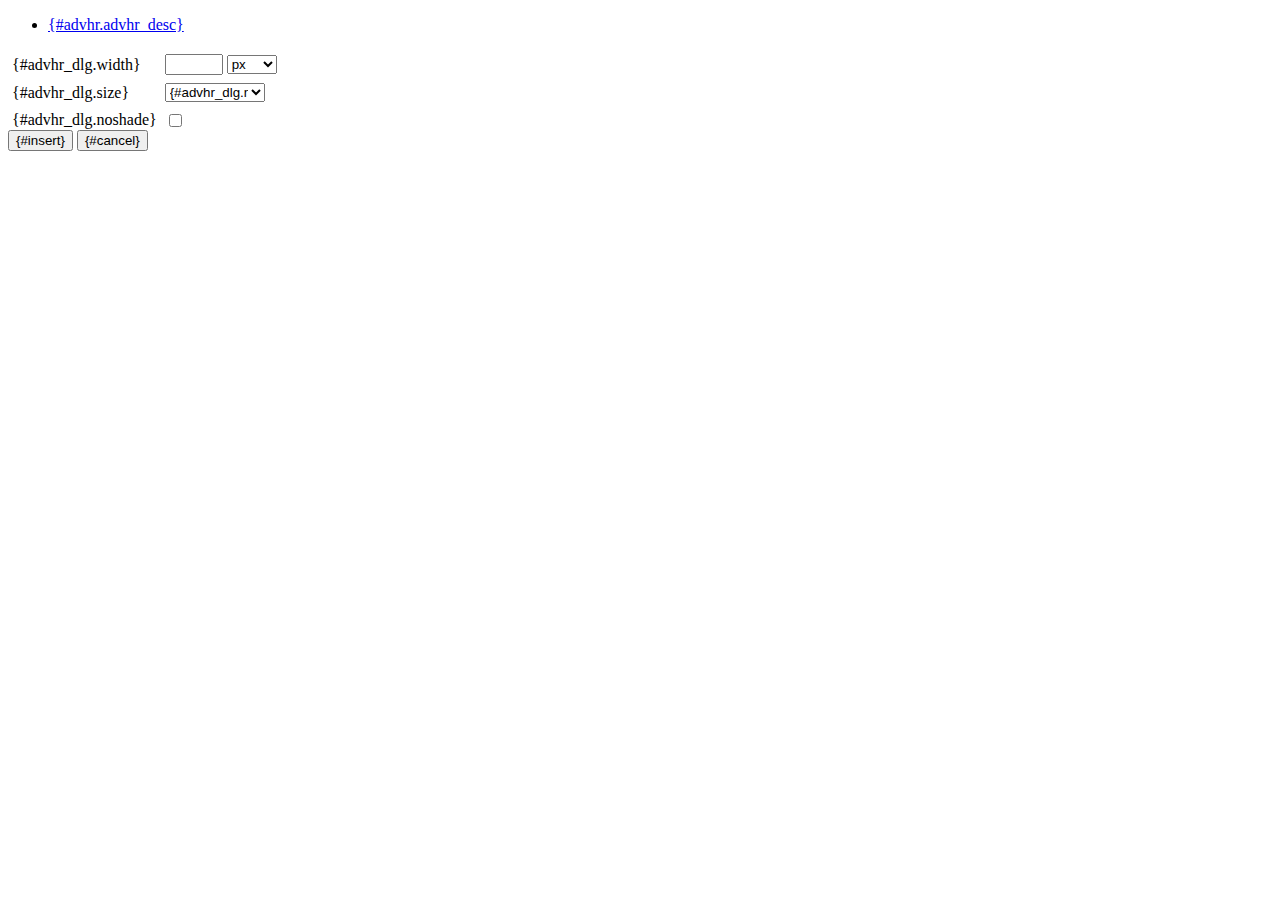
<file: src/main/webapp/admin/tiny_mce/plugins/advhr/rule.htm>
<!DOCTYPE html PUBLIC "-//W3C//DTD XHTML 1.0 Strict//EN" "http://www.w3.org/TR/xhtml1/DTD/xhtml1-strict.dtd">
<html xmlns="http://www.w3.org/1999/xhtml">
<head>
	<title>{#advhr.advhr_desc}</title>
	<script type="text/javascript" src="../../tiny_mce_popup.js"></script>
	<script type="text/javascript" src="js/rule.js"></script>
	<script type="text/javascript" src="../../utils/mctabs.js"></script>
	<script type="text/javascript" src="../../utils/form_utils.js"></script>
	<link href="css/advhr.css" rel="stylesheet" type="text/css" />
</head>
<body role="application">
<form onsubmit="AdvHRDialog.update();return false;" action="#">
	<div class="tabs">
		<ul>
			<li id="general_tab" class="current" aria-controls="general_panel"><span><a href="javascript:mcTabs.displayTab('general_tab','general_panel');" onmousedown="return false;">{#advhr.advhr_desc}</a></span></li>
		</ul>
	</div>

	<div class="panel_wrapper">
		<div id="general_panel" class="panel current">
			<table role="presentation" border="0" cellpadding="4" cellspacing="0">
					<tr role="group" aria-labelledby="width_label">
						<td><label id="width_label" for="width">{#advhr_dlg.width}</label></td>
						<td class="nowrap">
							<input id="width" name="width" type="text" value="" class="mceFocus" />
							<span style="display:none;" id="width_unit_label">{#advhr_dlg.widthunits}</span>
							<select name="width2" id="width2" aria-labelledby="width_unit_label">
								<option value="">px</option>
								<option value="%">%</option>
							</select>
						</td>
					</tr>
					<tr>
						<td><label for="size">{#advhr_dlg.size}</label></td>
						<td><select id="size" name="size">
							<option value="">{#advhr_dlg.normal}</option>
							<option value="1">1</option>
							<option value="2">2</option>
							<option value="3">3</option>
							<option value="4">4</option>
							<option value="5">5</option>
						</select></td>
					</tr>
					<tr>
						<td><label for="noshade">{#advhr_dlg.noshade}</label></td>
						<td><input type="checkbox" name="noshade" id="noshade" class="radio" /></td>
					</tr>
			</table>
		</div>
	</div>

	<div class="mceActionPanel">
		<input type="submit" id="insert" name="insert" value="{#insert}" />
		<input type="button" id="cancel" name="cancel" value="{#cancel}" onclick="tinyMCEPopup.close();" />
	</div>
</form>
</body>
</html>
</file>
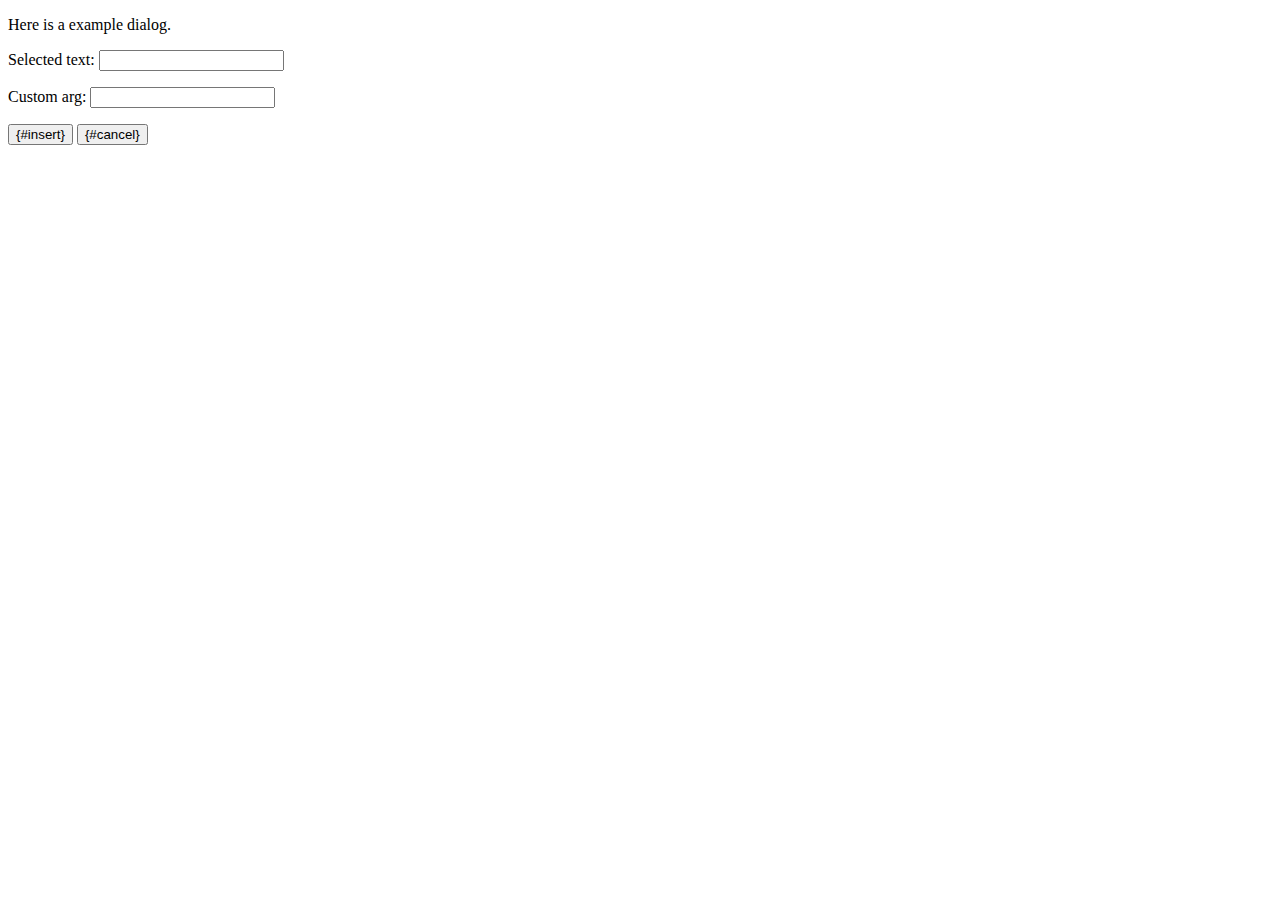
<file: src/main/webapp/admin/tiny_mce/plugins/example/dialog.htm>
<!DOCTYPE html PUBLIC "-//W3C//DTD XHTML 1.0 Strict//EN" "http://www.w3.org/TR/xhtml1/DTD/xhtml1-strict.dtd">
<html xmlns="http://www.w3.org/1999/xhtml">
<head>
	<title>{#example_dlg.title}</title>
	<script type="text/javascript" src="../../tiny_mce_popup.js"></script>
	<script type="text/javascript" src="js/dialog.js"></script>
</head>
<body>

<form onsubmit="ExampleDialog.insert();return false;" action="#">
	<p>Here is a example dialog.</p>
	<p>Selected text: <input id="someval" name="someval" type="text" class="text" /></p>
	<p>Custom arg: <input id="somearg" name="somearg" type="text" class="text" /></p>

	<div class="mceActionPanel">
		<input type="button" id="insert" name="insert" value="{#insert}" onclick="ExampleDialog.insert();" />
		<input type="button" id="cancel" name="cancel" value="{#cancel}" onclick="tinyMCEPopup.close();" />
	</div>
</form>

</body>
</html>
</file>
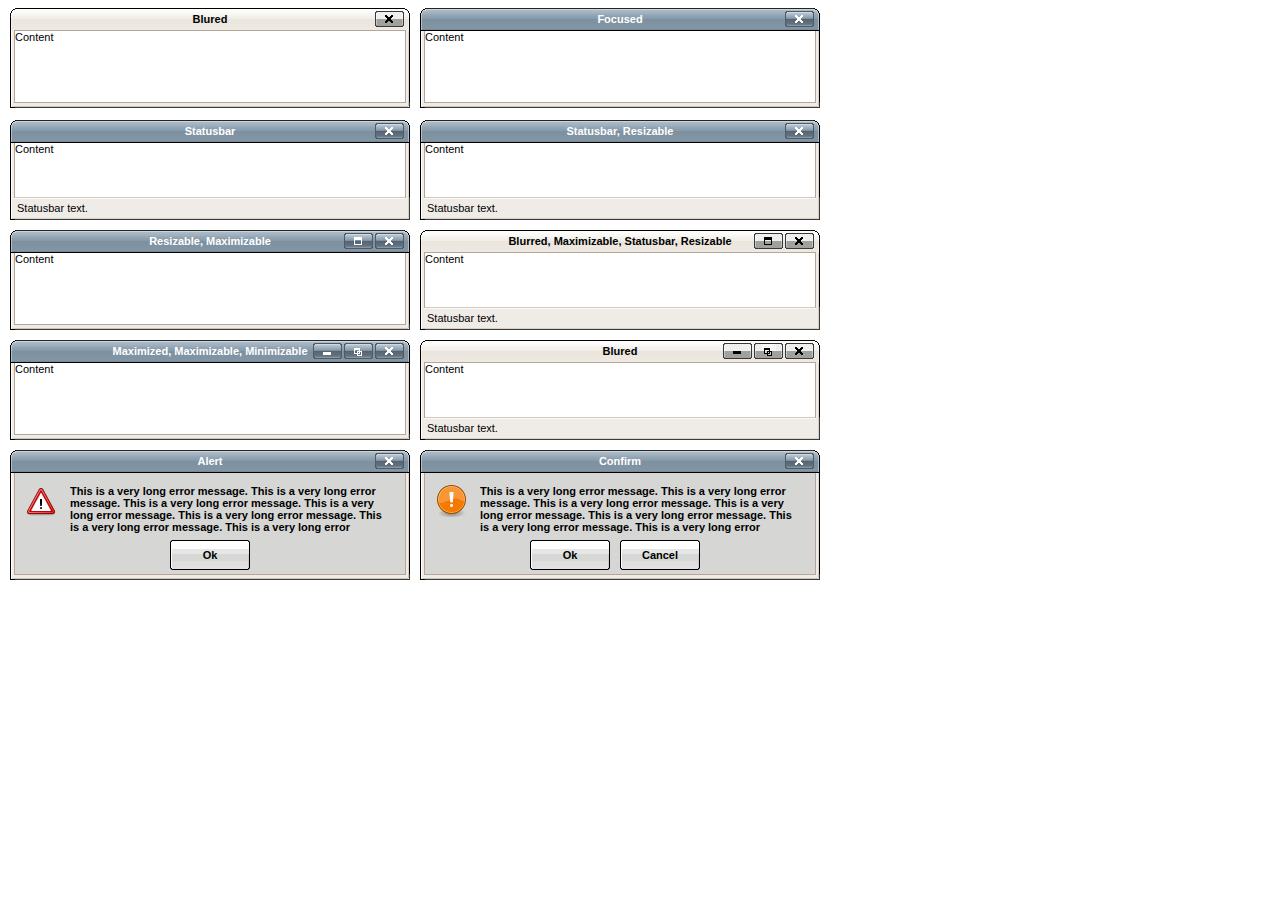
<file: src/main/webapp/admin/tiny_mce/plugins/inlinepopups/template.htm>
<!-- <!DOCTYPE html PUBLIC "-//W3C//DTD XHTML 1.0 Strict//EN" "http://www.w3.org/TR/xhtml1/DTD/xhtml1-strict.dtd"> -->
<html xmlns="http://www.w3.org/1999/xhtml">
<head>
<title>Template for dialogs</title>
<link rel="stylesheet" type="text/css" href="skins/clearlooks2/window.css" />
</head>
<body>

<div class="mceEditor">
	<div class="clearlooks2" style="width:400px; height:100px; left:10px;">
		<div class="mceWrapper">
			<div class="mceTop">
				<div class="mceLeft"></div>
				<div class="mceCenter"></div>
				<div class="mceRight"></div>
				<span>Blured</span>
			</div>

			<div class="mceMiddle">
				<div class="mceLeft"></div>
				<span>Content</span>
				<div class="mceRight"></div>
			</div>

			<div class="mceBottom">
				<div class="mceLeft"></div>
				<div class="mceCenter"></div>
				<div class="mceRight"></div>
				<span>Statusbar text.</span>
			</div>

			<a class="mceMove" href="#"></a>
			<a class="mceMin" href="#"></a>
			<a class="mceMax" href="#"></a>
			<a class="mceMed" href="#"></a>
			<a class="mceClose" href="#"></a>
			<a class="mceResize mceResizeN" href="#"></a>
			<a class="mceResize mceResizeS" href="#"></a>
			<a class="mceResize mceResizeW" href="#"></a>
			<a class="mceResize mceResizeE" href="#"></a>
			<a class="mceResize mceResizeNW" href="#"></a>
			<a class="mceResize mceResizeNE" href="#"></a>
			<a class="mceResize mceResizeSW" href="#"></a>
			<a class="mceResize mceResizeSE" href="#"></a>
		</div>
	</div>

	<div class="clearlooks2" style="width:400px; height:100px; left:420px;">
		<div class="mceWrapper mceMovable mceFocus">
			<div class="mceTop">
				<div class="mceLeft"></div>
				<div class="mceCenter"></div>
				<div class="mceRight"></div>
				<span>Focused</span>
			</div>

			<div class="mceMiddle">
				<div class="mceLeft"></div>
				<span>Content</span>
				<div class="mceRight"></div>
			</div>

			<div class="mceBottom">
				<div class="mceLeft"></div>
				<div class="mceCenter"></div>
				<div class="mceRight"></div>
				<span>Statusbar text.</span>
			</div>

			<a class="mceMove" href="#"></a>
			<a class="mceMin" href="#"></a>
			<a class="mceMax" href="#"></a>
			<a class="mceMed" href="#"></a>
			<a class="mceClose" href="#"></a>
			<a class="mceResize mceResizeN" href="#"></a>
			<a class="mceResize mceResizeS" href="#"></a>
			<a class="mceResize mceResizeW" href="#"></a>
			<a class="mceResize mceResizeE" href="#"></a>
			<a class="mceResize mceResizeNW" href="#"></a>
			<a class="mceResize mceResizeNE" href="#"></a>
			<a class="mceResize mceResizeSW" href="#"></a>
			<a class="mceResize mceResizeSE" href="#"></a>
		</div>
	</div>

	<div class="clearlooks2" style="width:400px; height:100px; left:10px; top:120px;">
		<div class="mceWrapper mceMovable mceFocus mceStatusbar">
			<div class="mceTop">
				<div class="mceLeft"></div>
				<div class="mceCenter"></div>
				<div class="mceRight"></div>
				<span>Statusbar</span>
			</div>

			<div class="mceMiddle">
				<div class="mceLeft"></div>
				<span>Content</span>
				<div class="mceRight"></div>
			</div>

			<div class="mceBottom">
				<div class="mceLeft"></div>
				<div class="mceCenter"></div>
				<div class="mceRight"></div>
				<span>Statusbar text.</span>
			</div>

			<a class="mceMove" href="#"></a>
			<a class="mceMin" href="#"></a>
			<a class="mceMax" href="#"></a>
			<a class="mceMed" href="#"></a>
			<a class="mceClose" href="#"></a>
			<a class="mceResize mceResizeN" href="#"></a>
			<a class="mceResize mceResizeS" href="#"></a>
			<a class="mceResize mceResizeW" href="#"></a>
			<a class="mceResize mceResizeE" href="#"></a>
			<a class="mceResize mceResizeNW" href="#"></a>
			<a class="mceResize mceResizeNE" href="#"></a>
			<a class="mceResize mceResizeSW" href="#"></a>
			<a class="mceResize mceResizeSE" href="#"></a>
		</div>
	</div>

	<div class="clearlooks2" style="width:400px; height:100px; left:420px; top:120px;">
		<div class="mceWrapper mceMovable mceFocus mceStatusbar mceResizable">
			<div class="mceTop">
				<div class="mceLeft"></div>
				<div class="mceCenter"></div>
				<div class="mceRight"></div>
				<span>Statusbar, Resizable</span>
			</div>

			<div class="mceMiddle">
				<div class="mceLeft"></div>
				<span>Content</span>
				<div class="mceRight"></div>
			</div>

			<div class="mceBottom">
				<div class="mceLeft"></div>
				<div class="mceCenter"></div>
				<div class="mceRight"></div>
				<span>Statusbar text.</span>
			</div>

			<a class="mceMove" href="#"></a>
			<a class="mceMin" href="#"></a>
			<a class="mceMax" href="#"></a>
			<a class="mceMed" href="#"></a>
			<a class="mceClose" href="#"></a>
			<a class="mceResize mceResizeN" href="#"></a>
			<a class="mceResize mceResizeS" href="#"></a>
			<a class="mceResize mceResizeW" href="#"></a>
			<a class="mceResize mceResizeE" href="#"></a>
			<a class="mceResize mceResizeNW" href="#"></a>
			<a class="mceResize mceResizeNE" href="#"></a>
			<a class="mceResize mceResizeSW" href="#"></a>
			<a class="mceResize mceResizeSE" href="#"></a>
		</div>
	</div>

	<div class="clearlooks2" style="width:400px; height:100px; left:10px; top:230px;">
		<div class="mceWrapper mceMovable mceFocus mceResizable mceMaximizable">
			<div class="mceTop">
				<div class="mceLeft"></div>
				<div class="mceCenter"></div>
				<div class="mceRight"></div>
				<span>Resizable, Maximizable</span>
			</div>

			<div class="mceMiddle">
				<div class="mceLeft"></div>
				<span>Content</span>
				<div class="mceRight"></div>
			</div>

			<div class="mceBottom">
				<div class="mceLeft"></div>
				<div class="mceCenter"></div>
				<div class="mceRight"></div>
				<span>Statusbar text.</span>
			</div>

			<a class="mceMove" href="#"></a>
			<a class="mceMin" href="#"></a>
			<a class="mceMax" href="#"></a>
			<a class="mceMed" href="#"></a>
			<a class="mceClose" href="#"></a>
			<a class="mceResize mceResizeN" href="#"></a>
			<a class="mceResize mceResizeS" href="#"></a>
			<a class="mceResize mceResizeW" href="#"></a>
			<a class="mceResize mceResizeE" href="#"></a>
			<a class="mceResize mceResizeNW" href="#"></a>
			<a class="mceResize mceResizeNE" href="#"></a>
			<a class="mceResize mceResizeSW" href="#"></a>
			<a class="mceResize mceResizeSE" href="#"></a>
		</div>
	</div>

	<div class="clearlooks2" style="width:400px; height:100px; left:420px; top:230px;">
		<div class="mceWrapper mceMovable mceStatusbar mceResizable mceMaximizable">
			<div class="mceTop">
				<div class="mceLeft"></div>
				<div class="mceCenter"></div>
				<div class="mceRight"></div>
				<span>Blurred, Maximizable, Statusbar, Resizable</span>
			</div>

			<div class="mceMiddle">
				<div class="mceLeft"></div>
				<span>Content</span>
				<div class="mceRight"></div>
			</div>

			<div class="mceBottom">
				<div class="mceLeft"></div>
				<div class="mceCenter"></div>
				<div class="mceRight"></div>
				<span>Statusbar text.</span>
			</div>

			<a class="mceMove" href="#"></a>
			<a class="mceMin" href="#"></a>
			<a class="mceMax" href="#"></a>
			<a class="mceMed" href="#"></a>
			<a class="mceClose" href="#"></a>
			<a class="mceResize mceResizeN" href="#"></a>
			<a class="mceResize mceResizeS" href="#"></a>
			<a class="mceResize mceResizeW" href="#"></a>
			<a class="mceResize mceResizeE" href="#"></a>
			<a class="mceResize mceResizeNW" href="#"></a>
			<a class="mceResize mceResizeNE" href="#"></a>
			<a class="mceResize mceResizeSW" href="#"></a>
			<a class="mceResize mceResizeSE" href="#"></a>
		</div>
	</div>

	<div class="clearlooks2" style="width:400px; height:100px; left:10px; top:340px;">
		<div class="mceWrapper mceMovable mceFocus mceResizable mceMaximized mceMinimizable mceMaximizable">
			<div class="mceTop">
				<div class="mceLeft"></div>
				<div class="mceCenter"></div>
				<div class="mceRight"></div>
				<span>Maximized, Maximizable, Minimizable</span>
			</div>

			<div class="mceMiddle">
				<div class="mceLeft"></div>
				<span>Content</span>
				<div class="mceRight"></div>
			</div>

			<div class="mceBottom">
				<div class="mceLeft"></div>
				<div class="mceCenter"></div>
				<div class="mceRight"></div>
				<span>Statusbar text.</span>
			</div>

			<a class="mceMove" href="#"></a>
			<a class="mceMin" href="#"></a>
			<a class="mceMax" href="#"></a>
			<a class="mceMed" href="#"></a>
			<a class="mceClose" href="#"></a>
			<a class="mceResize mceResizeN" href="#"></a>
			<a class="mceResize mceResizeS" href="#"></a>
			<a class="mceResize mceResizeW" href="#"></a>
			<a class="mceResize mceResizeE" href="#"></a>
			<a class="mceResize mceResizeNW" href="#"></a>
			<a class="mceResize mceResizeNE" href="#"></a>
			<a class="mceResize mceResizeSW" href="#"></a>
			<a class="mceResize mceResizeSE" href="#"></a>
		</div>
	</div>

	<div class="clearlooks2" style="width:400px; height:100px; left:420px; top:340px;">
		<div class="mceWrapper mceMovable mceStatusbar mceResizable mceMaximized mceMinimizable mceMaximizable">
			<div class="mceTop">
				<div class="mceLeft"></div>
				<div class="mceCenter"></div>
				<div class="mceRight"></div>
				<span>Blured</span>
			</div>

			<div class="mceMiddle">
				<div class="mceLeft"></div>
				<span>Content</span>
				<div class="mceRight"></div>
			</div>

			<div class="mceBottom">
				<div class="mceLeft"></div>
				<div class="mceCenter"></div>
				<div class="mceRight"></div>
				<span>Statusbar text.</span>
			</div>

			<a class="mceMove" href="#"></a>
			<a class="mceMin" href="#"></a>
			<a class="mceMax" href="#"></a>
			<a class="mceMed" href="#"></a>
			<a class="mceClose" href="#"></a>
			<a class="mceResize mceResizeN" href="#"></a>
			<a class="mceResize mceResizeS" href="#"></a>
			<a class="mceResize mceResizeW" href="#"></a>
			<a class="mceResize mceResizeE" href="#"></a>
			<a class="mceResize mceResizeNW" href="#"></a>
			<a class="mceResize mceResizeNE" href="#"></a>
			<a class="mceResize mceResizeSW" href="#"></a>
			<a class="mceResize mceResizeSE" href="#"></a>
		</div>
	</div>

	<div class="clearlooks2" style="width:400px; height:130px; left:10px; top:450px;">
		<div class="mceWrapper mceMovable mceFocus mceModal mceAlert">
			<div class="mceTop">
				<div class="mceLeft"></div>
				<div class="mceCenter"></div>
				<div class="mceRight"></div>
				<span>Alert</span>
			</div>

			<div class="mceMiddle">
				<div class="mceLeft"></div>
				<span>
					This is a very long error message. This is a very long error message.
					This is a very long error message. This is a very long error message.
					This is a very long error message. This is a very long error message.
					This is a very long error message. This is a very long error message.
					This is a very long error message. This is a very long error message.
					This is a very long error message. This is a very long error message.
				</span>
				<div class="mceRight"></div>
				<div class="mceIcon"></div>
			</div>

			<div class="mceBottom">
				<div class="mceLeft"></div>
				<div class="mceCenter"></div>
				<div class="mceRight"></div>
			</div>

			<a class="mceMove" href="#"></a>
			<a class="mceButton mceOk" href="#">Ok</a>
			<a class="mceClose" href="#"></a>
		</div>
	</div>

	<div class="clearlooks2" style="width:400px; height:130px; left:420px; top:450px;">
		<div class="mceWrapper mceMovable mceFocus mceModal mceConfirm">
			<div class="mceTop">
				<div class="mceLeft"></div>
				<div class="mceCenter"></div>
				<div class="mceRight"></div>
				<span>Confirm</span>
			</div>

			<div class="mceMiddle">
				<div class="mceLeft"></div>
				<span>
					This is a very long error message. This is a very long error message.
					This is a very long error message. This is a very long error message.
					This is a very long error message. This is a very long error message.
					This is a very long error message. This is a very long error message.
					This is a very long error message. This is a very long error message.
					This is a very long error message. This is a very long error message.
					</span>
				<div class="mceRight"></div>
				<div class="mceIcon"></div>
			</div>

			<div class="mceBottom">
				<div class="mceLeft"></div>
				<div class="mceCenter"></div>
				<div class="mceRight"></div>
			</div>

			<a class="mceMove" href="#"></a>
			<a class="mceButton mceOk" href="#">Ok</a>
			<a class="mceButton mceCancel" href="#">Cancel</a>
			<a class="mceClose" href="#"></a>
		</div>
	</div>
</div>

</body>
</html>
</file>
<file: src/main/webapp/admin/tiny_mce/plugins/advhr/css/advhr.css>
input.radio {border:1px none #000; background:transparent; vertical-align:middle;}
.panel_wrapper div.current {height:80px;}
#width {width:50px; vertical-align:middle;}
#width2 {width:50px; vertical-align:middle;}
#size {width:100px;}
</file>
<file: src/main/webapp/admin/tiny_mce/plugins/inlinepopups/skins/clearlooks2/window.css>
/* Clearlooks 2 */

/* Reset */
.clearlooks2, .clearlooks2 div, .clearlooks2 span, .clearlooks2 a {vertical-align:baseline; text-align:left; position:absolute; border:0; padding:0; margin:0; background:transparent; font-family:Arial,Verdana; font-size:11px; color:#000; text-decoration:none; font-weight:normal; width:auto; height:auto; overflow:hidden; display:block}

/* General */
.clearlooks2 {position:absolute; direction:ltr}
.clearlooks2 .mceWrapper {position:static}
.mceEventBlocker {position:fixed; left:0; top:0; background:url(img/horizontal.gif) no-repeat 0 -75px; width:100%; height:100%}
.clearlooks2 .mcePlaceHolder {border:1px solid #000; background:#888; top:0; left:0; opacity:0.5; -ms-filter:'alpha(opacity=50)'; filter:alpha(opacity=50)}
.clearlooks2_modalBlocker {position:fixed; left:0; top:0; width:100%; height:100%; background:#FFF; opacity:0.6; -ms-filter:'alpha(opacity=60)'; filter:alpha(opacity=60); display:none}

/* Top */
.clearlooks2 .mceTop, .clearlooks2 .mceTop div {top:0; width:100%; height:23px}
.clearlooks2 .mceTop .mceLeft {width:6px; background:url(img/corners.gif)}
.clearlooks2 .mceTop .mceCenter {right:6px; width:100%; height:23px; background:url(img/horizontal.gif) 12px 0; clip:rect(auto auto auto 12px)}
.clearlooks2 .mceTop .mceRight {right:0; width:6px; height:23px; background:url(img/corners.gif) -12px 0}
.clearlooks2 .mceTop span {width:100%; text-align:center; vertical-align:middle; line-height:23px; font-weight:bold}
.clearlooks2 .mceFocus .mceTop .mceLeft {background:url(img/corners.gif) -6px 0}
.clearlooks2 .mceFocus .mceTop .mceCenter {background:url(img/horizontal.gif) 0 -23px}
.clearlooks2 .mceFocus .mceTop .mceRight {background:url(img/corners.gif) -18px 0}
.clearlooks2 .mceFocus .mceTop span {color:#FFF}

/* Middle */
.clearlooks2 .mceMiddle, .clearlooks2 .mceMiddle div {top:0}
.clearlooks2 .mceMiddle {width:100%; height:100%; clip:rect(23px auto auto auto)}
.clearlooks2 .mceMiddle .mceLeft {left:0; width:5px; height:100%; background:url(img/vertical.gif) -5px 0}
.clearlooks2 .mceMiddle span {top:23px; left:5px; width:100%; height:100%; background:#FFF}
.clearlooks2 .mceMiddle .mceRight {right:0; width:5px; height:100%; background:url(img/vertical.gif)}

/* Bottom */
.clearlooks2 .mceBottom, .clearlooks2 .mceBottom div {height:6px}
.clearlooks2 .mceBottom {left:0; bottom:0; width:100%}
.clearlooks2 .mceBottom div {top:0}
.clearlooks2 .mceBottom .mceLeft {left:0; width:5px; background:url(img/corners.gif) -34px -6px}
.clearlooks2 .mceBottom .mceCenter {left:5px; width:100%; background:url(img/horizontal.gif) 0 -46px}
.clearlooks2 .mceBottom .mceRight {right:0; width:5px; background: url(img/corners.gif) -34px 0}
.clearlooks2 .mceBottom span {display:none}
.clearlooks2 .mceStatusbar .mceBottom, .clearlooks2 .mceStatusbar .mceBottom div {height:23px}
.clearlooks2 .mceStatusbar .mceBottom .mceLeft {background:url(img/corners.gif) -29px 0}
.clearlooks2 .mceStatusbar .mceBottom .mceCenter {background:url(img/horizontal.gif) 0 -52px}
.clearlooks2 .mceStatusbar .mceBottom .mceRight {background:url(img/corners.gif) -24px 0}
.clearlooks2 .mceStatusbar .mceBottom span {display:block; left:7px; font-family:Arial, Verdana; font-size:11px; line-height:23px}

/* Actions */
.clearlooks2 a {width:29px; height:16px; top:3px;}
.clearlooks2 .mceClose {right:6px; background:url(img/buttons.gif) -87px 0}
.clearlooks2 .mceMin {display:none; right:68px; background:url(img/buttons.gif) 0 0}
.clearlooks2 .mceMed {display:none; right:37px; background:url(img/buttons.gif) -29px 0}
.clearlooks2 .mceMax {display:none; right:37px; background:url(img/buttons.gif) -58px 0}
.clearlooks2 .mceMove {display:none;width:100%;cursor:move;background:url(img/corners.gif) no-repeat -100px -100px}
.clearlooks2 .mceMovable .mceMove {display:block}
.clearlooks2 .mceFocus .mceClose {right:6px; background:url(img/buttons.gif) -87px -16px}
.clearlooks2 .mceFocus .mceMin {right:68px; background:url(img/buttons.gif) 0 -16px}
.clearlooks2 .mceFocus .mceMed {right:37px; background:url(img/buttons.gif) -29px -16px}
.clearlooks2 .mceFocus .mceMax {right:37px; background:url(img/buttons.gif) -58px -16px}
.clearlooks2 .mceFocus .mceClose:hover {right:6px; background:url(img/buttons.gif) -87px -32px}
.clearlooks2 .mceFocus .mceClose:hover {right:6px; background:url(img/buttons.gif) -87px -32px}
.clearlooks2 .mceFocus .mceMin:hover {right:68px; background:url(img/buttons.gif) 0 -32px}
.clearlooks2 .mceFocus .mceMed:hover {right:37px; background:url(img/buttons.gif) -29px -32px}
.clearlooks2 .mceFocus .mceMax:hover {right:37px; background:url(img/buttons.gif) -58px -32px}

/* Resize */
.clearlooks2 .mceResize {top:auto; left:auto; display:none; width:5px; height:5px; background:url(img/horizontal.gif) no-repeat 0 -75px}
.clearlooks2 .mceResizable .mceResize {display:block}
.clearlooks2 .mceResizable .mceMin, .clearlooks2 .mceMax {display:none}
.clearlooks2 .mceMinimizable .mceMin {display:block}
.clearlooks2 .mceMaximizable .mceMax {display:block}
.clearlooks2 .mceMaximized .mceMed {display:block}
.clearlooks2 .mceMaximized .mceMax {display:none}
.clearlooks2 a.mceResizeN {top:0; left:0; width:100%; cursor:n-resize}
.clearlooks2 a.mceResizeNW {top:0; left:0; cursor:nw-resize}
.clearlooks2 a.mceResizeNE {top:0; right:0; cursor:ne-resize}
.clearlooks2 a.mceResizeW {top:0; left:0; height:100%; cursor:w-resize;}
.clearlooks2 a.mceResizeE {top:0; right:0; height:100%; cursor:e-resize}
.clearlooks2 a.mceResizeS {bottom:0; left:0; width:100%; cursor:s-resize}
.clearlooks2 a.mceResizeSW {bottom:0; left:0; cursor:sw-resize}
.clearlooks2 a.mceResizeSE {bottom:0; right:0; cursor:se-resize}

/* Alert/Confirm */
.clearlooks2 .mceButton {font-weight:bold; bottom:10px; width:80px; height:30px; background:url(img/button.gif); line-height:30px; vertical-align:middle; text-align:center; outline:0}
.clearlooks2 .mceMiddle .mceIcon {left:15px; top:35px; width:32px; height:32px}
.clearlooks2 .mceAlert .mceMiddle span, .clearlooks2 .mceConfirm .mceMiddle span {background:transparent;left:60px; top:35px; width:320px; height:50px; font-weight:bold; overflow:auto; white-space:normal}
.clearlooks2 a:hover {font-weight:bold;}
.clearlooks2 .mceAlert .mceMiddle, .clearlooks2 .mceConfirm .mceMiddle {background:#D6D7D5}
.clearlooks2 .mceAlert .mceOk {left:50%; top:auto; margin-left: -40px}
.clearlooks2 .mceAlert .mceIcon {background:url(img/alert.gif)}
.clearlooks2 .mceConfirm .mceOk {left:50%; top:auto; margin-left: -90px}
.clearlooks2 .mceConfirm .mceCancel {left:50%; top:auto}
.clearlooks2 .mceConfirm .mceIcon {background:url(img/confirm.gif)}
</file>
